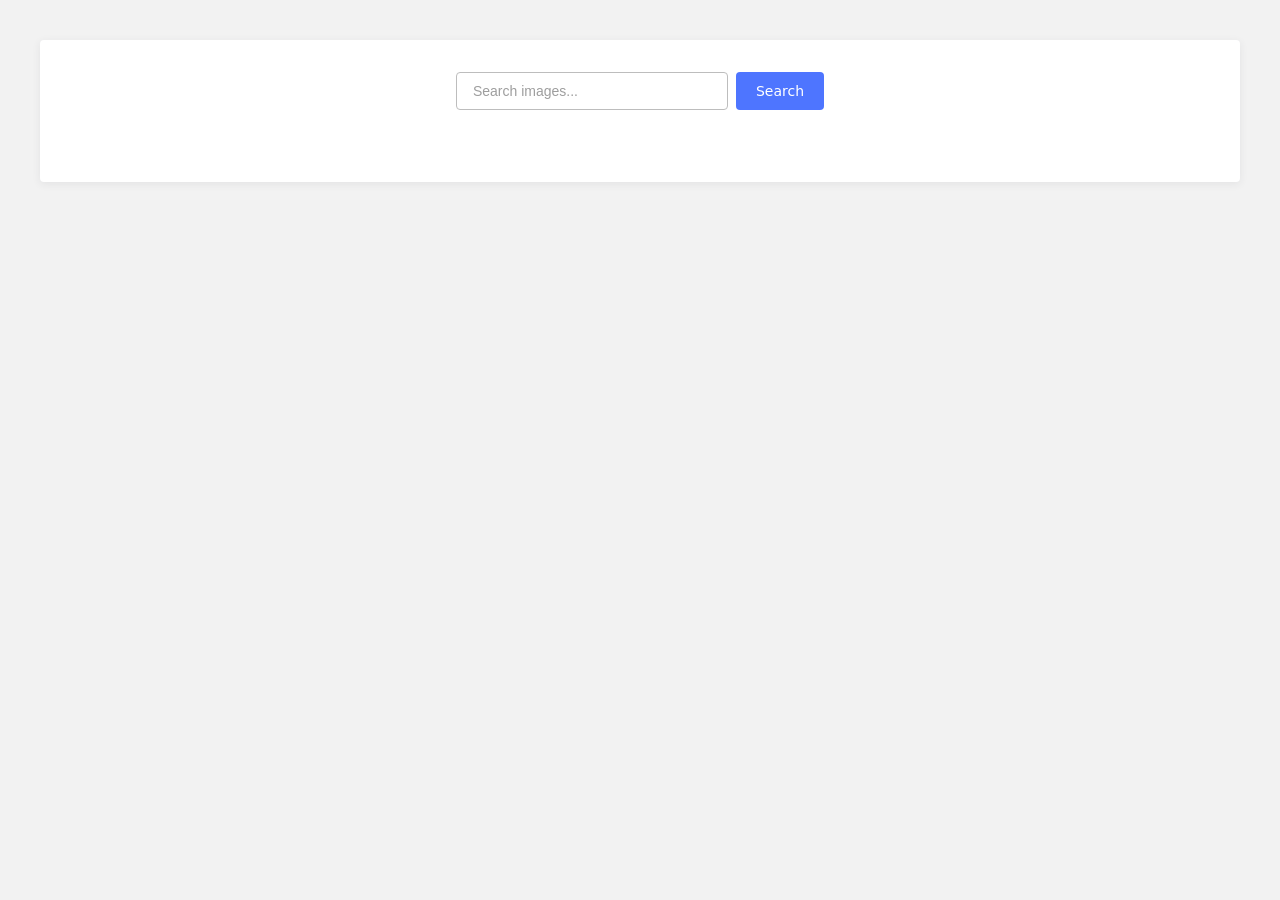
<file: src/index.html>
<!DOCTYPE html>
<html lang="en">
  <head>
    <meta charset="UTF-8" />
    <link rel="icon" type="image/svg+xml" href="/favicon.svg" />
    <meta name="viewport" content="width=device-width, initial-scale=1.0" />
    <title>Image Search App</title>
    <link rel="stylesheet" href="./css/styles.css" />
  </head>

  <body>
    <main>
      <section class="section">
        <div class="container">
          <form class="form search-form">
            <input
              type="text"
              name="searchQuery"
              autocomplete="off"
              placeholder="Search images..."
              class="search-input"
            />
            <button type="submit" class="search-button">Search</button>
          </form>

          <ul class="gallery"></ul>

          <button type="button" class="load-more is-hidden">Load more</button>

          <span class="loader is-hidden">Loading images, please wait...</span>
        </div>
      </section>
    </main>

    <script type="module" src="./main.js"></script>
  </body>
</html>
</file>
<file: src/css/styles.css>
/**
  |============================
  | include css partials with
  | default @import url()
  |============================
*/
/* Common styles */
@import url('./reset.css');
@import url('./base.css');

*,
*::before,
*::after {
  box-sizing: border-box;
}

body {
  margin: 0;
  font-family: system-ui, -apple-system, BlinkMacSystemFont, 'Segoe UI',
    sans-serif;
  background-color: #f2f2f2;
  color: #2e2f42;
}

ul {
  margin: 0;
  padding: 0;
  list-style: none;
}

button {
  font-family: inherit;
}

.section {
  padding: 40px 0;
}

.container {
  max-width: 1200px;
  margin: 0 auto;
  background-color: #ffffff;
  padding: 32px 32px 40px;
  border-radius: 4px;
  box-shadow: 0 2px 8px rgba(46, 47, 66, 0.08);
}

.search-form {
  display: flex;
  justify-content: center;
  gap: 8px;
  margin-bottom: 32px;
}

.search-input {
  width: 272px;
  max-width: 100%;
  padding: 10px 16px;
  border-radius: 4px;
  border: 1px solid #bdbdbd;
  font-size: 14px;
  outline: none;
  transition: border-color 0.2s ease, box-shadow 0.2s ease;
}

.search-input::placeholder {
  color: #9e9e9e;
}

.search-input:focus {
  border-color: #4e75ff;
  box-shadow: 0 0 0 2px rgba(78, 117, 255, 0.2);
}

.search-button {
  padding: 10px 20px;
  border-radius: 4px;
  border: none;
  background-color: #4e75ff;
  color: #ffffff;
  font-size: 14px;
  font-weight: 500;
  cursor: pointer;
  transition: background-color 0.2s ease, box-shadow 0.2s ease;
}

.search-button:hover,
.search-button:focus {
  background-color: #6c8cff;
  box-shadow: 0 2px 6px rgba(78, 117, 255, 0.4);
}

.gallery {
  display: grid;
  grid-template-columns: repeat(auto-fill, minmax(360px, 1fr));
  gap: 24px;
}

.gallery-item {
  background-color: #ffffff;
  border-radius: 4px;
  overflow: hidden;
  border: 1px solid #e0e0e0;
  box-shadow: 0 1px 4px rgba(0, 0, 0, 0.04);
  display: flex;
  flex-direction: column;
}

.gallery-link {
  display: block;
  text-decoration: none;
  color: inherit;
}

.gallery-image {
  display: block;
  width: 100%;
  height: 220px;
  object-fit: cover;
}

.gallery-info {
  display: flex;
  justify-content: space-between;
  padding: 10px 16px 12px;
  border-top: 1px solid #e0e0e0;
  background-color: #ffffff;
}

.gallery-info-item {
  text-align: center;
}

.gallery-info-title {
  font-size: 12px;
  line-height: 1.2;
  color: #757575;
  margin: 0 0 4px;
}

.gallery-info-value {
  font-size: 12px;
  font-weight: 500;
  margin: 0;
  color: #2e2f42;
}

.load-more {
  display: block;
  margin: 32px auto 0;
  padding: 10px 32px;
  border-radius: 8px;
  border: none;
  background-color: #4e75ff;
  color: #ffffff;
  font-size: 14px;
  font-weight: 500;
  cursor: pointer;
  transition: background-color 0.2s ease, box-shadow 0.2s ease,
    transform 0.1s ease;
}

.load-more:hover,
.load-more:focus {
  background-color: #6c8cff;
  box-shadow: 0 2px 8px rgba(78, 117, 255, 0.45);
  transform: translateY(-1px);
}

.loader {
  display: block;
  text-align: center;
  margin: 24px auto 0;
  font-size: 16px;
  font-weight: 400;
  color: #808080;
  opacity: 0.7;
  letter-spacing: 0.04em;
  font-style: normal;
}

.is-hidden {
  display: none !important;
}

@media (max-width: 768px) {
  .container {
    padding: 24px 16px 32px;
  }

  .search-form {
    flex-direction: column;
    align-items: center;
  }

  .search-input {
    width: 100%;
  }

  .gallery {
    grid-template-columns: 1fr;
  }
}
</file>
